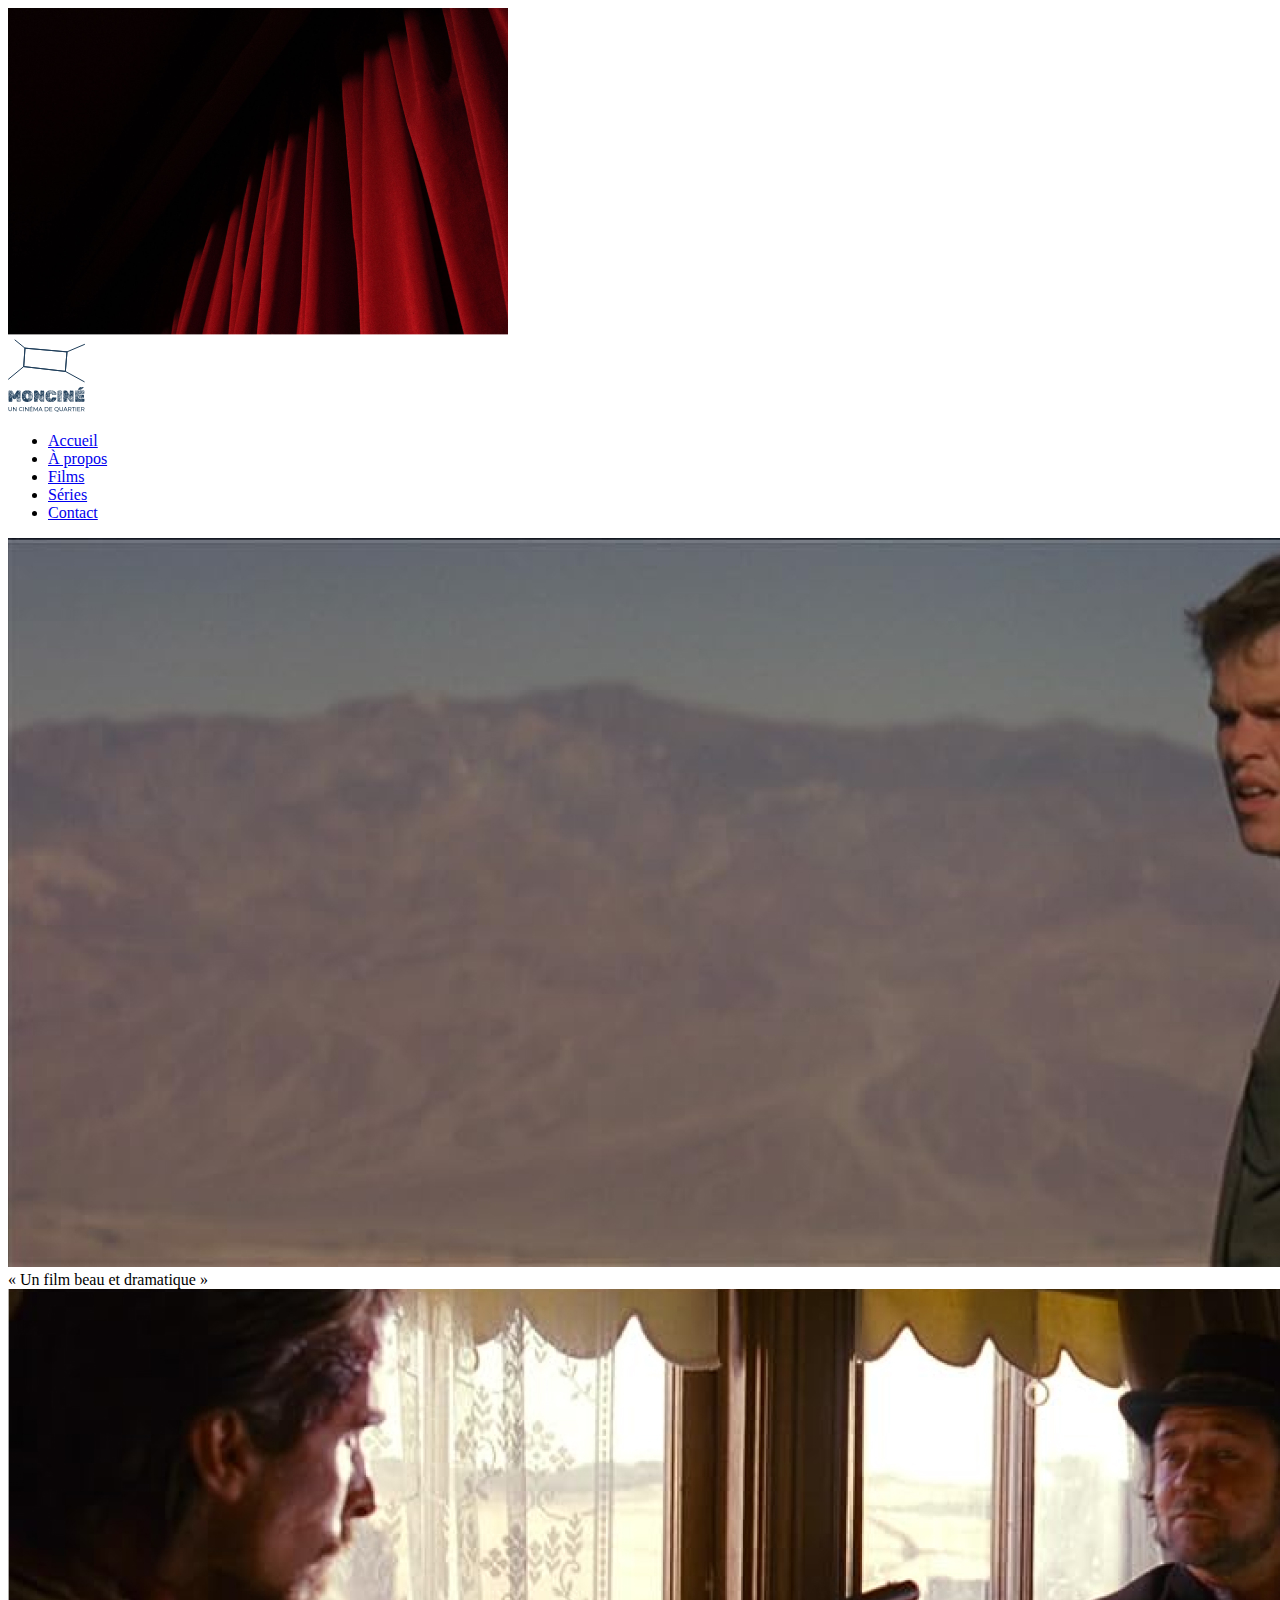
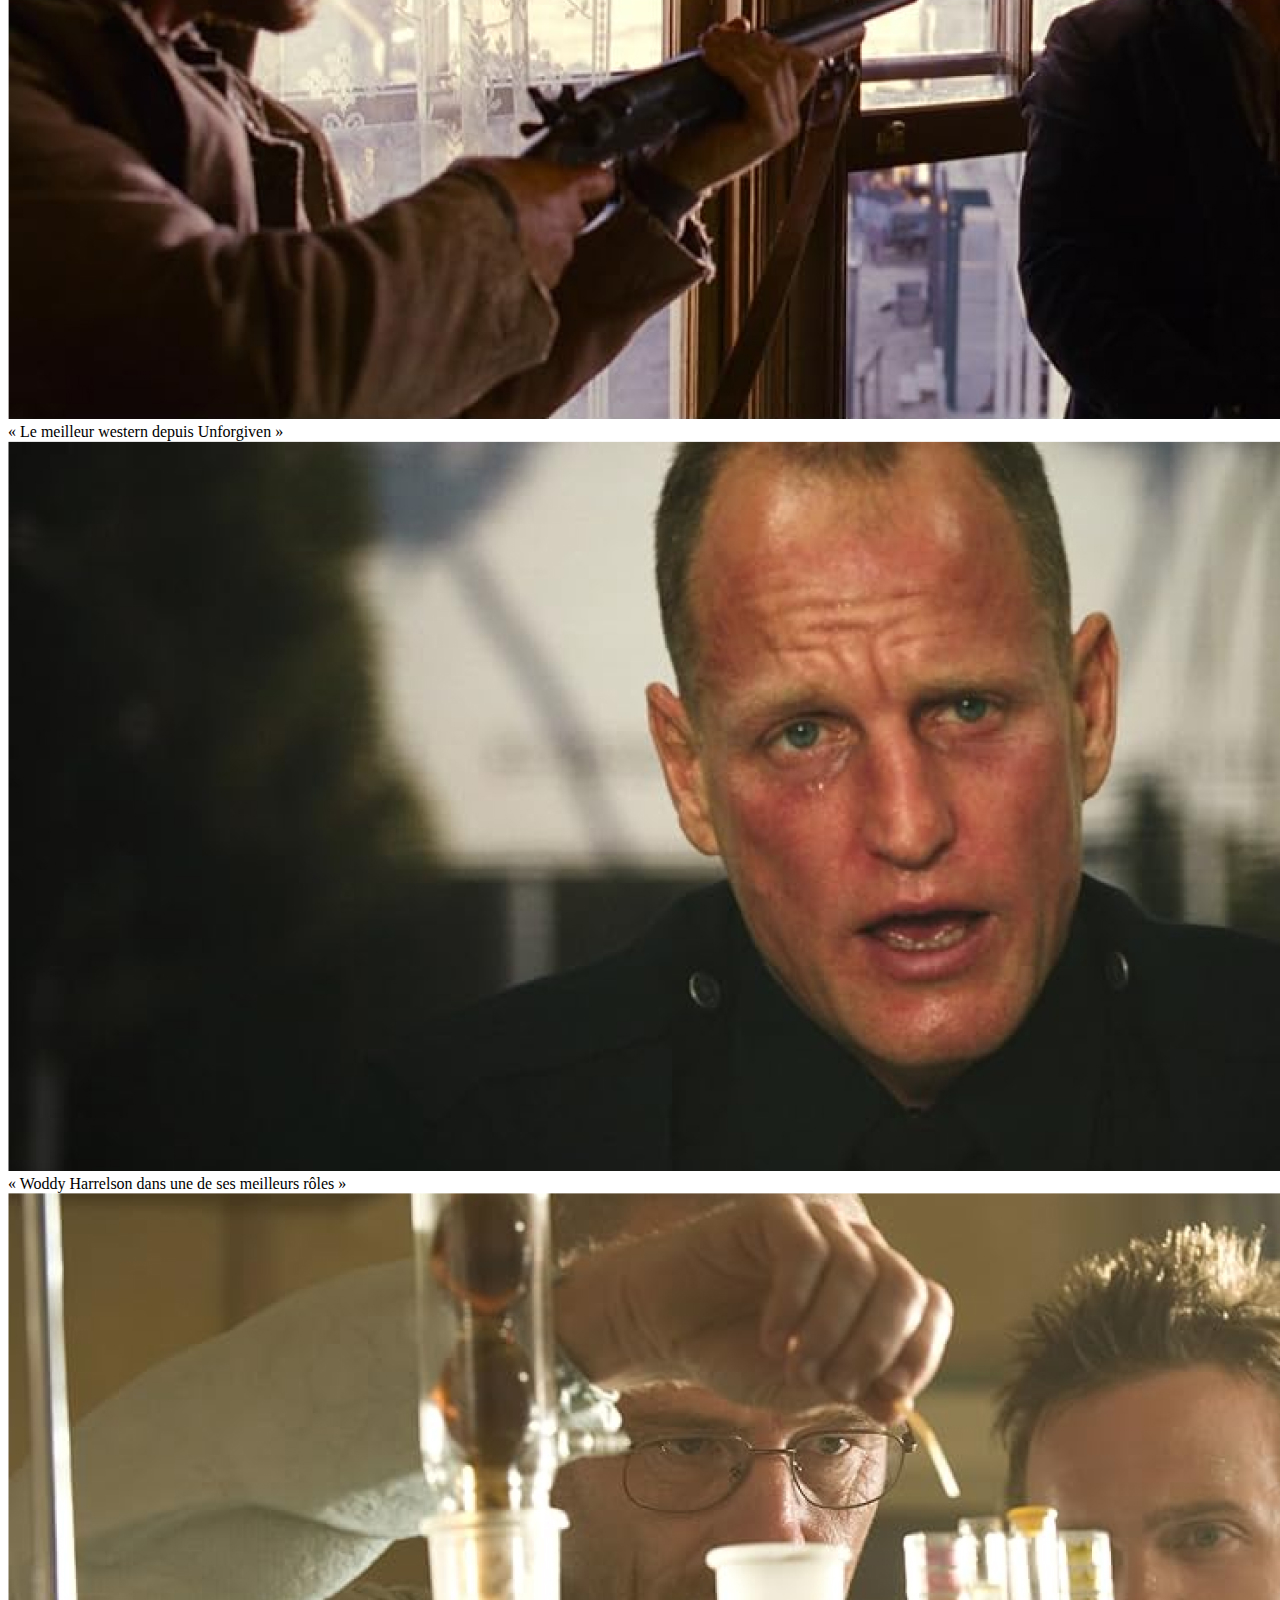
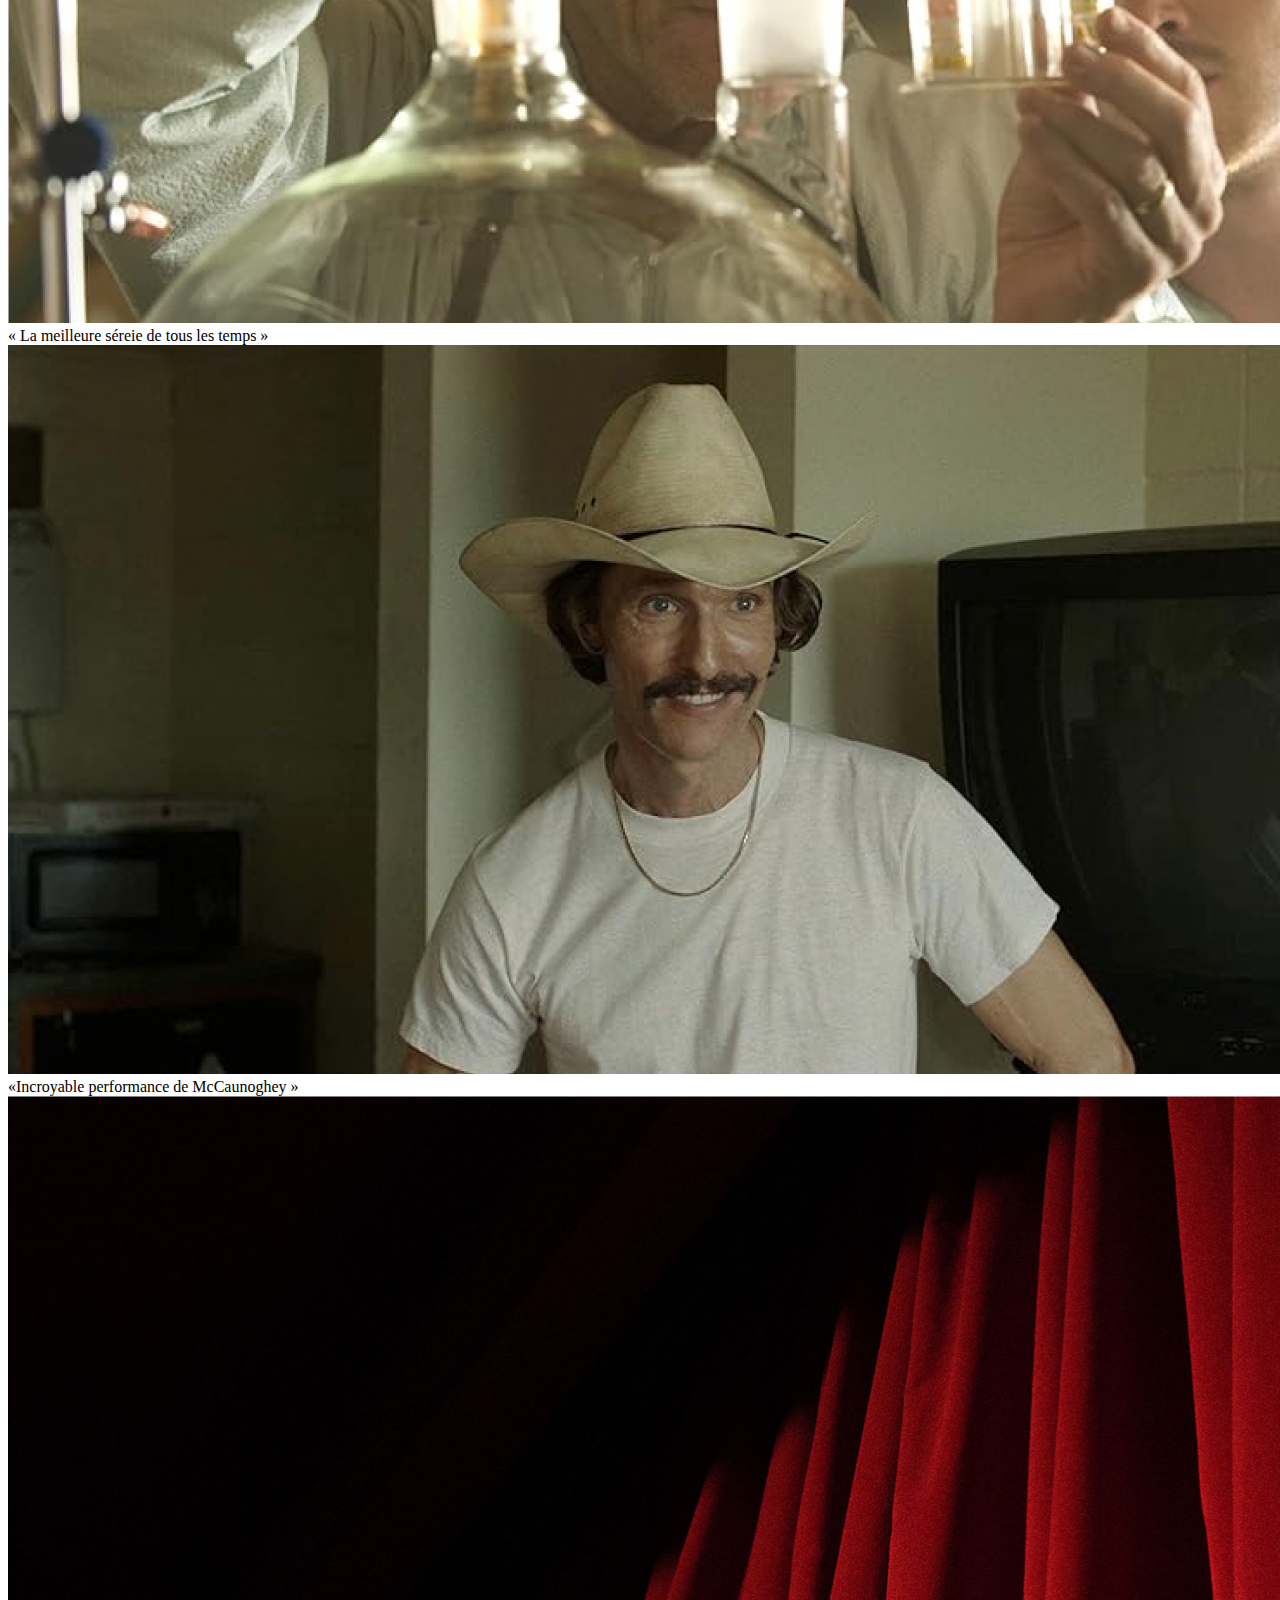
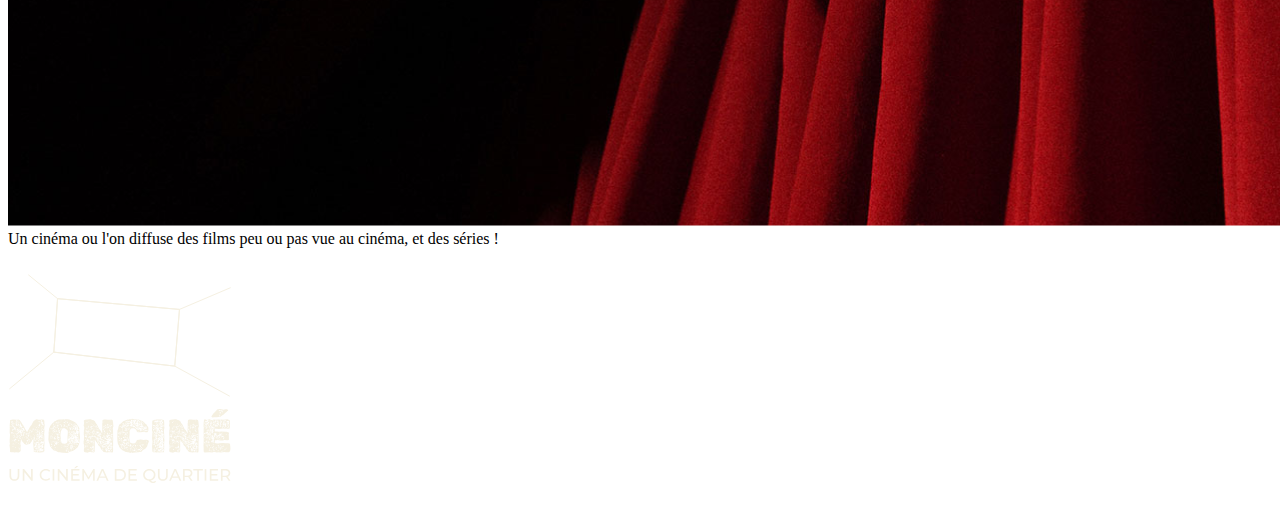
<file: apropos.html>
<!DOCTYPE html>
<html lang="en">
<head>
    <meta charset="UTF-8">
    <title>Title</title>
</head>
<body>
    <header>
        <div class="bandeau">
          <img src="img/curtains 1kino.png" alt="Bandeau représentant un rideau rouge de cinéma">
        </div>
        <div class="navigation">
          <img src="assets/logocine.svg" alt="MonCiné, le cinéma de quartier">
          <nav class="menuprincipal">
            <ul>
              <li><a href="index.html">Accueil</a></li>
              <li><a href="apropos.html">À propos</a></li>
              <li><a href="films.html">Films</a></li>
              <li><a href="series.html">Séries</a></li>
              <li><a href="contact.html">Contact</a></li>
            </ul>
          </nav>
        </div>
      </header>
      <main>
      <section class="slider">
        <div class="slide active">
          <img src="img/gerry-img4.jpg" alt="Gerry" class="slide-img">
          <div class="commentaire gauche">&#171; Un film beau et dramatique &#187; </div>
        </div>
        <div class="slide active">
          <img src="img/310-to-yuma-image1.jpg" alt="310 to Yuma" class="slide-img">
          <div class="commentaire droit">&#171; Le meilleur western depuis Unforgiven &#187; </div>
        </div>
        <div class="slide active">
          <img src="img/rampart-image4.jpg" alt="Rampart" class="slide-img">
          <div class="commentaire gauche">&#171; Woddy Harrelson dans une de ses meilleurs rôles &#187; </div>
        </div>
        <div class="slide active">
          <img src="img/breaking-bad-image1.jpg" alt="Breaking Bade" class="slide-img">
          <div class="commentaire gauche">&#171; La meilleure séreie de tous les temps &#187; </div>
        </div>
        <div class="slide active">
          <img src="img/dallas-buyers-club-image1.jpg" alt="Dallas Buyers Clib" class="slide-img">
          <div class="commentaire droite">&#171;Incroyable performance de McCaunoghey &#187; </div>
        </div>
        <div class="slide active">
          <img src="img/fond.png" alt="Rideau de cinéma rouge" class="slide-img">
          <div class="commentaire droite">Un cinéma ou l'on diffuse des films peu ou pas vue au cinéma, et des séries !</div>
          <img src="assets/logotype.svg" alt="MonCiné, un cinéma de quartier" class="logoslide">
        </div>
      </section>
    </main>
</body>
</html>
</file>
